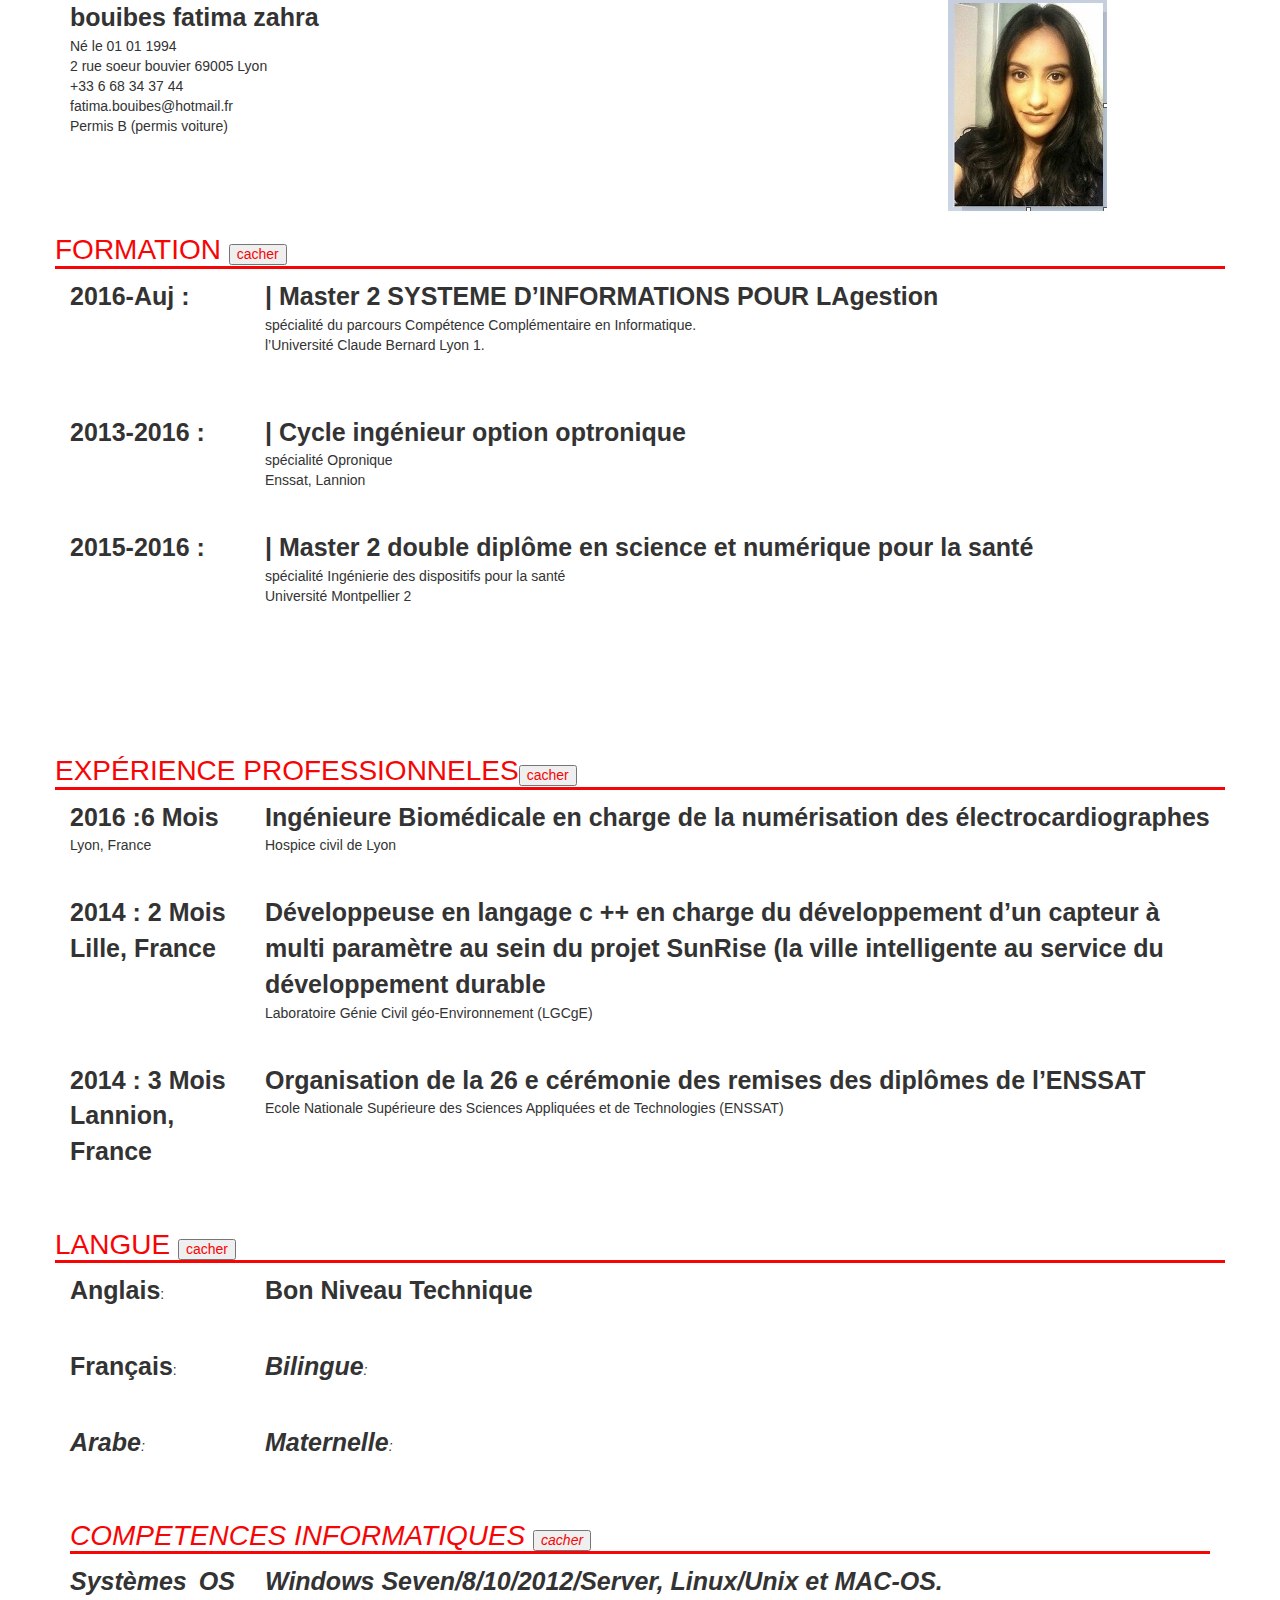
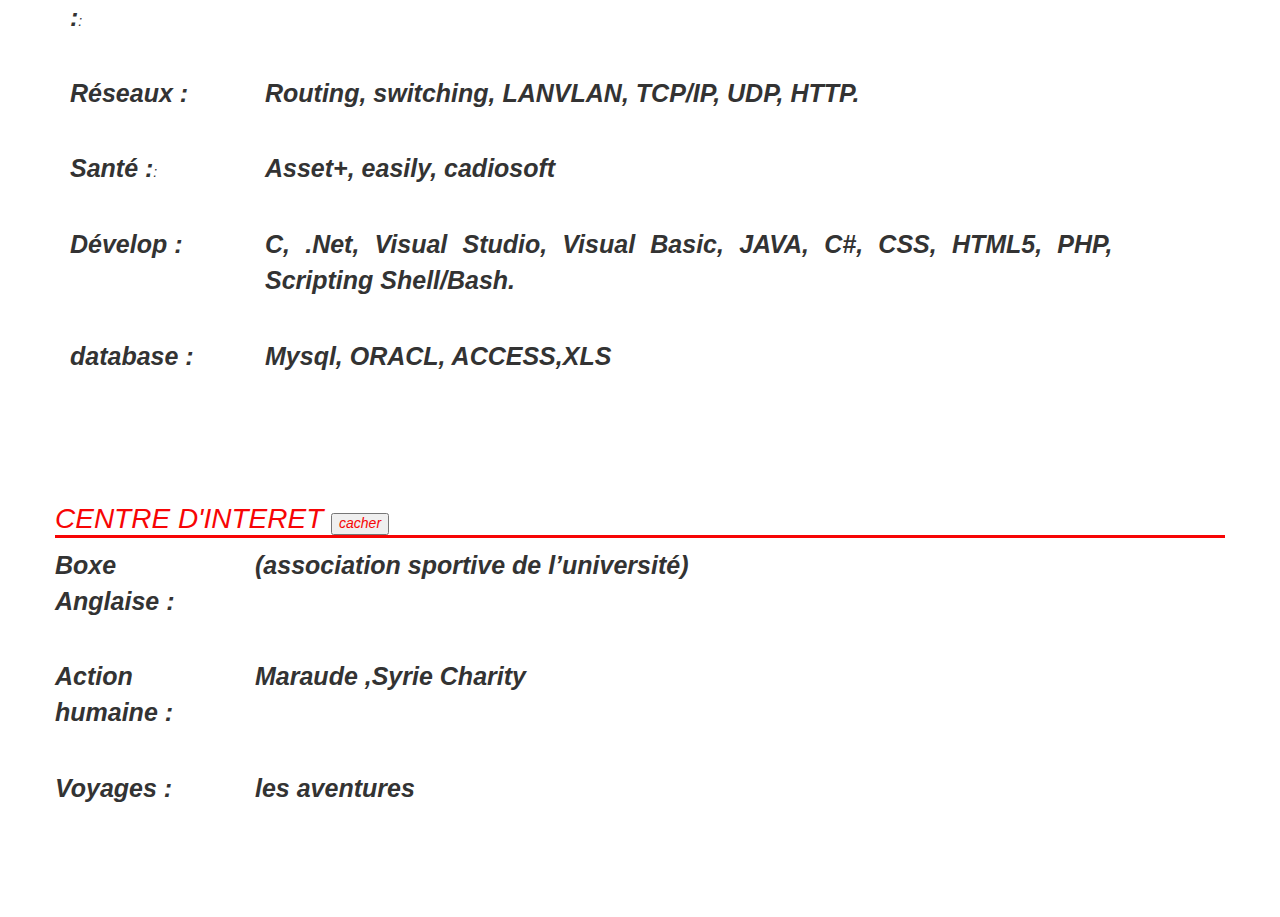
<file: index.html>
<! DOCTYPE html >
<html>
      <head>
            <meta charset="utf-8">
             <link rel="stylesheet" href="https://maxcdn.bootstrapcdn.com/bootstrap/3.3.7/css/bootstrap.min.css"/>
      <link rel="stylesheet" href="style.css"/>
            <title> CV bouibes</title>
            <script src="https://ajax.googleapis.com/ajax/libs/jquery/3.1.1/jquery.min.js"></script>
            <script language="javascript" type="text/javascript">
            </script>
            <script src="cv.js"></script>
     </head>
      <body background-color="Bleu">
      <div class="container">
            <div >
                <div class ="row"> 
                  <div class ="col-xs-9">
                       <p><strong>bouibes fatima zahra</strong><br/>
                       Né le 01 01 1994<br/>
                      2 rue soeur bouvier 69005 Lyon </br>
                       +33 6 68 34 37 44<br/>
                       fatima.bouibes@hotmail.fr<br/>
                       Permis B (permis voiture)</p>  
                    </div>
                       <div class ="col-xs-3">
                       <img src="photo-cv.jpg" alt="fati-cv"/><br/>
                       </div>
               </div>
               <div class = "section row">
                  <h2>Formation <button style="font-size: 50%;" onclick="afficher('#formation');">cacher</button></h2>
                     <div id="formation">
                        <div class ="col-xs-2">
                          <p><strong>2016-Auj    :</strong></p>
                          </div>
                          <div class = "col-xs-10">
                          <p><strong> |  Master 2 SYSTEME D’INFORMATIONS POUR LAgestion</strong><br/>
                                         spécialité du parcours Compétence Complémentaire en Informatique.<br/>
                                         l’Université Claude Bernard Lyon 1.</p><br/>
                        </div>
                        <div class ="col-xs-2">
                          <p><strong>2013-2016    :</strong></p>
                        </div>
                         <div class = "col-xs-10">                    
                          <p><strong> |  Cycle ingénieur option optronique</strong><br/> 
                                         spécialité Opronique<br/>
                                         Enssat, Lannion</p>
                        </div>
                        <div class ="col-xs-2">
                          <p><strong>2015-2016    :</strong></p>
                          </div>
                          <div class ="col-xs-10">
                              <p><strong> |  Master 2 double diplôme en science et numérique pour la santé</strong><br/>
                                         spécialité  Ingénierie des dispositifs pour la santé<br/>
                                         Université Montpellier 2 </p><br/>
                          </div>
                     </div>       
               </div>
               <div class = "row">
                  <h2>Expérience professionneles<button style="font-size: 50%;" onclick="afficher('#Experienceprofessionneles');">cacher</button></h2>
                     <div id="Experienceprofessionneles">
                       <div class ="col-lg-2">
                          <p><strong>2016 :<span class ="duree">6 Mois</span><br/>
                                     </strong>Lyon, France</p>
                                     </div>
                                     <div class = "col-lg-10">
                                      <p><strong>Ingénieure Biomédicale en charge de la numérisation des électrocardiographes</strong><br/>
                                    Hospice civil de Lyon </p>
                                     </div>
                            <div class ="col-xs-2">  
                                 <p><strong>2014 : <span class ="duree"> 2 Mois</span><br/>
                                    Lille, France </strong></p>
                                     </div>
                                     <div class ="col-xs-10">
                                     <p><strong>Développeuse en langage c ++ en charge du développement d’un capteur à multi paramètre au sein du projet SunRise (la ville intelligente au service du développement durable </strong><br/>
                                     Laboratoire Génie Civil géo-Environnement (LGCgE)
                                
                                           </p>
                                     </div>
                                     <div class ="col-xs-2"> 
                                 <p><strong>2014 : <span class ="duree">3 Mois</span><br/>
                                     Lannion, France </strong></p>
                                     </div>
                                     <div class ="col-xs-10">
                                     <p><strong> Organisation de la 26 e cérémonie des remises des diplômes de l’ENSSAT </strong><br/>
                                      Ecole Nationale Supérieure des Sciences Appliquées et de Technologies (ENSSAT)</p>
                                      
                                           
                                     </div>
                                
                       </div>
                     </div>
               </div>
              <div class = "row" >
                  <h2>Langue <button style="font-size: 50%;" onclick="afficher('#Langue');">cacher</button></h2>
                    <div id="Langue">
                  
                        <div class ="col-xs-2">
                                 <p><strong>Anglais</strong>:</p>
                        </div>
                              <div class="col-xs-10">
                              <p><strong>Bon Niveau Technique</strong></p>
                              </div>
                        <div class ="col-xs-2">
                                <p><strong>Français</strong>:</p>
                        </div>
                               <div class="col-xs-10">
                                <p><em><strong>Bilingue</strong><em>:</p>
                                </div>
                        <div class ="col-xs-2">
                               <p><strong>Arabe</strong>:</p>
                        </div>
                              <div class="col-xs-10">
                               <p><strong>Maternelle</strong>:</p>
                               </div>
                          </div>
               </div>
                <div class = "section rows" >
                  <h2> competences informatiques <button style="font-size: 50%;" onclick="afficher('#competencesinformatiques');">cacher</button></h2>
                      <div id="competencesinformatiques">
                  <div class="row">
                        <div class ="col-xs-2">
                                 <p><strong>Systèmes OS :</strong>:</p>
                        </div>
                              <div class="col-xs-10">
                              <p><strong>Windows Seven/8/10/2012/Server, Linux/Unix et MAC-OS.</strong></p>
                              </div>
                              </div>
                              <div class="row">
                        <div class ="col-xs-2">
                                <p><strong>Réseaux :</strong></p>
                        </div>
                               <div class="col-xs-9">
                                <p><strong>Routing, switching, LANVLAN, TCP/IP, UDP, HTTP.</strong></p>
                                </div>
                                 </div>
                        <div class="row">        
                           <div class ="col-xs-2">
                               <p><strong>Santé   :</strong>:</p>
                        </div>
                              <div class="col-xs-9">
                               <p><strong>Asset+, easily, cadiosoft </strong> </p>
                               </div> 
                               </div>
                             <div class="row">  
                                   <div class="col-xs-2">
                                              <p><strong>Dévelop :</strong></p>
                                                </div>
                                                                   <div class ="col-xs-9">
                                                                      <p><strong>  C, .Net, Visual Studio, Visual Basic, JAVA, C#, CSS, HTML5, PHP, Scripting Shell/Bash.</strong></p>
                                                                   </div>
                                    </div>
                                    <div class="row">   
                                          <div class="col-xs-2">
                                              <p><strong>database  :<strong></p>
                                          </div>
                                                                    <div class ="col-xs-10">
                                                                    <p>Mysql, ORACL, ACCESS,XLS </p>
                                                                    </div>
                                    </div>
                            </div>                                      
               </div>
               
               <div class = "section row">
                  <h2>Centre d'interet  <button style="font-size: 50%;" onclick="afficher('#Centredinteret');">cacher</button></h2>
                     <div id="Centredinteret">
                  <div class = " row">
                        <div class ="col-xs-2">
                          <p> Boxe Anglaise  :</p>
                          </div>
                          <div class ="col-xs-10">
                          <p> (association sportive de l’université)</p>
                          </div>
                        </div>
                          <div class = " row">
                         <div class ="col-xs-2">
                          <p>Action humaine :</p>
                          </div>
                          <div class ="col-xs-10">
                          <p> Maraude ,Syrie Charity</p>
                          </div>
                         </div>
                          <div class = " row">
                          <div class ="col-xs-2">
                          <p> Voyages  :</p>
                          </div>
                          <div class ="col-xs-10">
                          <p> les aventures </p>
                          </div>
                          </div>
                          
                        </div>  
                          
                     </div>
                     </div>
               </div>

               
            </div>
   </div>
   
      </body>
   
</html>
</file>
<file: style.css>
.page{
	width:1000px;
	font-size: 15px;
	font-family:italic;
	font-family:'Source sans Pro', Calibri, Tahoma, sans-serif;
}

.coorPhoto{
	height:256px;
}

.photo{
	float:right;
}


.section{
	margin-bottom: 70px;
	text-align: justify;
}

.SEC-GAUCHE{
	
	float: left;
	font-weight: bold;
	font-size : 20px;
}

.SEC-DROITE{
	margin-left: 125px;
	margin-top: 37px;
}

.contenu{
	margin-left: 50px;
	font-weight: normal;
		
}

 p{
	margin-bottom: 40px;
}


strong{
	font-size:25px;
}

section
{
    border: 1px solid blue;
}

h2{
	font-size: 28px;
	color: #F70505;
	text-transform: uppercase;
	border-bottom: 3px solid #F70505;
}
</file>
